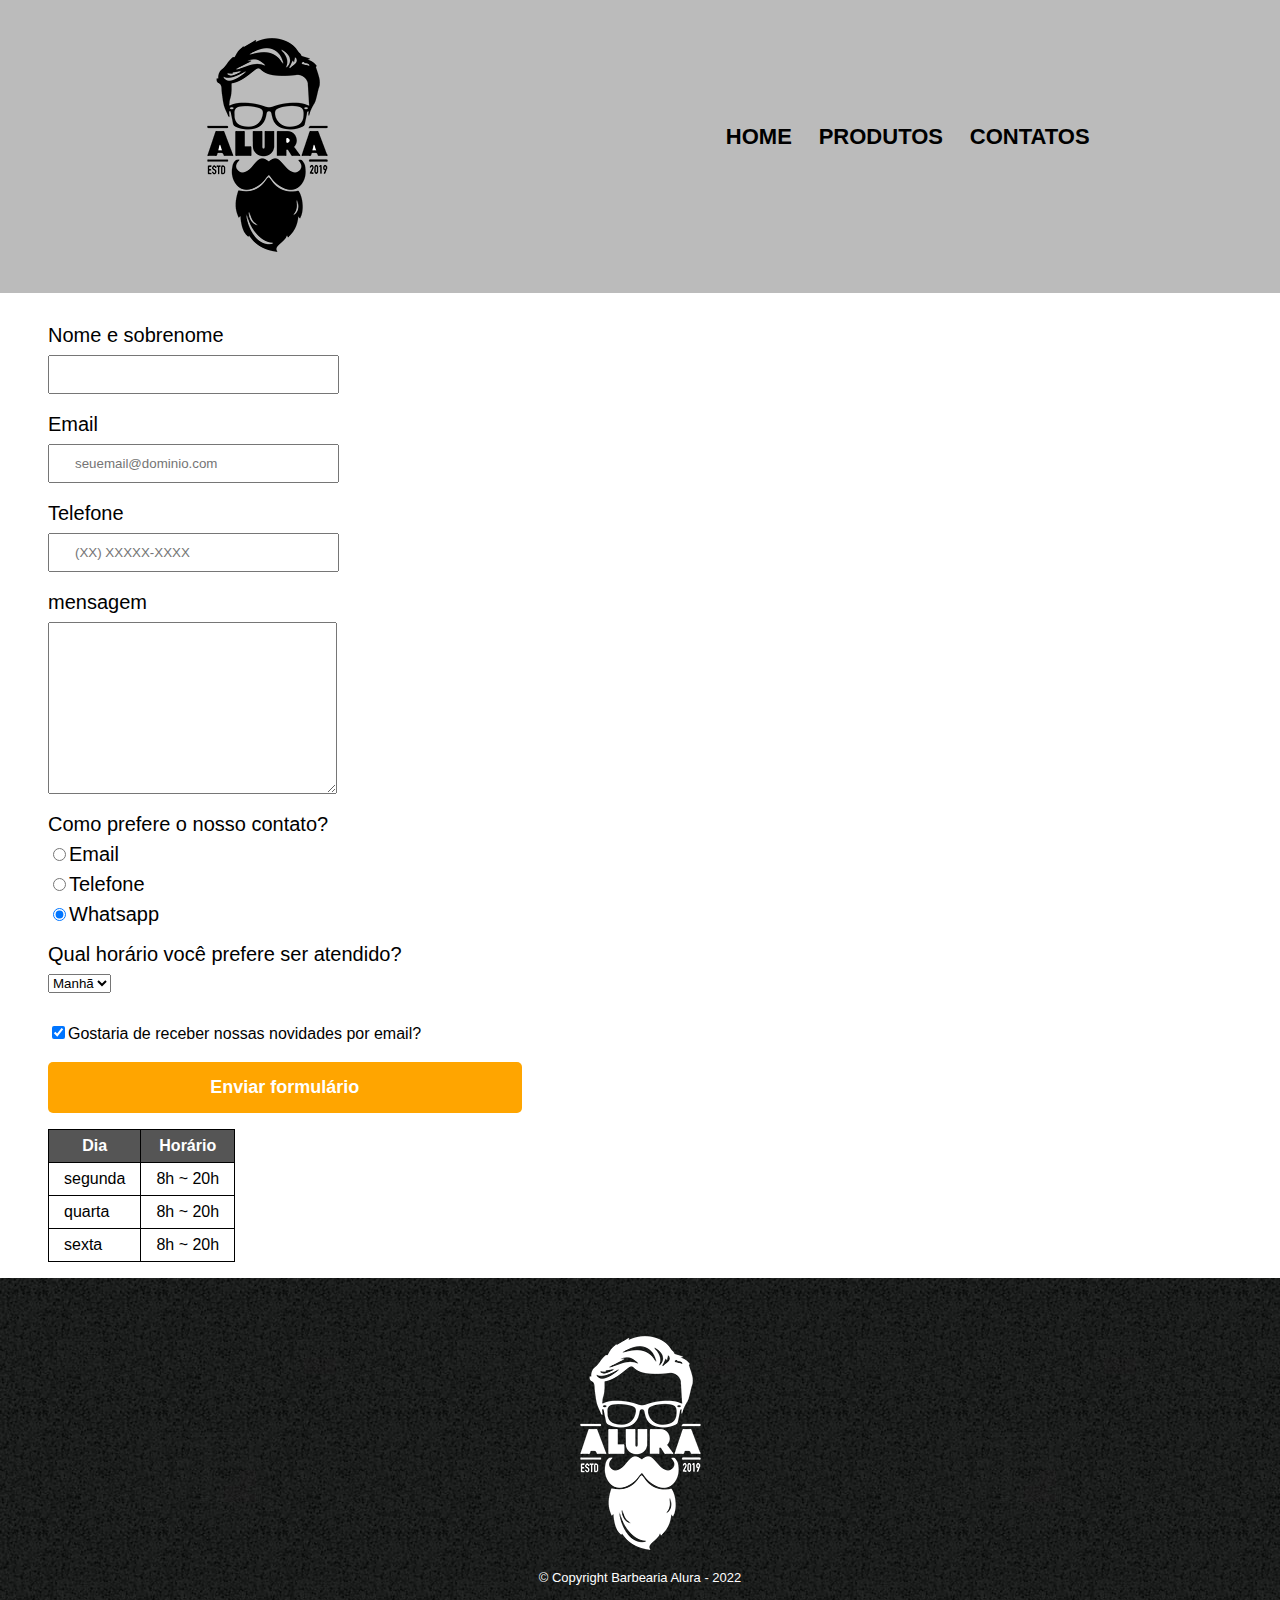
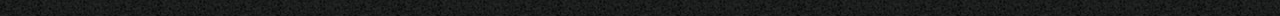
<file: contato.html>
<!DOCTYPE html>
<html>

<head>
  <meta charset="UTF-8">
  <meta name="viewport" content="width=device-width">
  <title>Contato-Barbearia Alura</title>
  <link rel="stylesheet" href="css/reset.css">
  <link rel="stylesheet" href="css/paginas.css">
  <link rel="stylesheet" href="css/global.css">
</head>

<body>
  <header class="cabecalho">
    <h1><img class="cabecalho__logo" src="img/logo.png" alt="Logo da Barbearia Alura"></h1>
    <nav class="cabecalho__navegacao">
      <ul>
        <li class="cabecalho__link"><a class="cabecalho__link-texto" href="index.html">Home</a></li>
        <li class="cabecalho__link"><a class="cabecalho__link-texto" href="produtos.html">Produtos</a></li>
        <li class="cabecalho__link"><a class="cabecalho__link-texto" href="contato.html">Contatos</a></li>
      </ul>
    </nav>
  </header>
  <main>
    <form class="formulario">
      <label class="formulario__texto" for="nomesobrenome">Nome e sobrenome</label>
      <input class="formulario__input" type="text" id="nomesobrenome" required>

      <label class="formulario__texto" for="email">Email</label>
      <input class="formulario__input" type="email" id="email" required placeholder="seuemail@dominio.com">

      <label class="formulario__texto" for="telefone">Telefone</label>
      <input class="formulario__input" type="tel" id="telefone" required placeholder="(XX) XXXXX-XXXX">

      <label class="formulario__texto" for="mensagem">mensagem</label>
      <textarea class="formulario__input" cols="70" rows="10" id="mensagem" required></textarea>

      <fieldset class="formulario__seletores">
        <legend class="formulario__texto">Como prefere o nosso contato?</legend>
        <label class="formulario__texto" for="radio-email"><input type="radio" name="contato" value="email"
            id="radio-email">Email</label>

        <label class="formulario__texto" for="radio-telefone"><input type="radio" name="contato" value="telefone"
            id="radio-telefone">Telefone</label>

        <label class="formulario__texto" for="radio-whatsapp"><input type="radio" name="contato" value="whatsapp"
            id="radio-whatsapp" checked>Whatsapp</label>

      </fieldset>

      <fieldset class="formulario__seletores">
        <legend class="formulario__texto">Qual horário você prefere ser atendido?</legend>
        <select>
          <option>Manhã</option>
          <option>Tarde</option>
          <option>Noite</option>
        </select>
      </fieldset>

      <label class="checkbox"><input type="checkbox" checked>Gostaria de receber nossas novidades por email?</label>

      <input type="submit" value="Enviar formulário" class="enviar">
    </form>

    <table class="tabela">
      <thead class="tabela__cabecalho">
        <tr>
          <th class="tabela__texto">Dia</th>
          <th class="tabela__texto">Horário</th>
        </tr>
      </thead>
      <tbody>
        <tr>
          <td class="tabela__texto">segunda</td>
          <td class="tabela__texto">8h ~ 20h</td>
        </tr>
        <tr>
          <td class="tabela__texto">quarta</td>
          <td class="tabela__texto">8h ~ 20h</td>
        </tr>
        <tr>
          <td class="tabela__texto">sexta</td>
          <td class="tabela__texto">8h ~ 20h</td>
        </tr>
      </tbody>
    </table>
  </main>
  <footer class="rodape">
    <img src="img/logo-branco.png" alt="Logo da Barbearia Alura">
    <p class="copyright">&copy; Copyright Barbearia Alura - 2022</p>
  </footer>
</body>

</html>
</file>
<file: css/paginas.css>
/* css da página inicial*/
.banner {
    display: inline-block;
    width: 100vw;
}

.principal {
    padding: 3rem 0;
    background: var(--bg-principal);
    margin: 0 auto;
}

.principal__titulo {
    text-align: center;
    font-size: 2rem;
    font-weight: bold;
    margin: 0 0 1rem;
    clear: left;
}

.principal__utensilios {
    width: 120px;
    float:left;
    margin: 0 20px 20px 0;
}

.principal__texto {
    margin: 0 0 1rem;
}

.principal__texto strong {
    font-weight: bold;
}

.principal__texto em {
    font-style: italic;
}

.mapa {
    padding: 1.5rem 0;
    background: linear-gradient(var(--bg-principal),var(--bg-beneficios));
}

.mapa__texto {
    margin: 0 0 2rem;
    text-align: center;
}

.mapa__conteudo{
    margin: 0 auto;
}

.beneficios {
    padding: 2rem;
    background: var(--bg-beneficios);
}

.beneficios__conteudo {
    display: flex;
    margin: 0 auto;
}

.beneficios__lista {
    width: 40%;
    display: inline-block;
    vertical-align: top;
}

.beneficios__lista-itens {
    line-height: 1.5;
}

.beneficios__lista-itens::before {
    content: "🟊"
}

.beneficios__lista-itens:first-child {
    font-weight: bold;
}

.beneficios__imagem {
    width: 60%;
    opacity: 1;
    transition: 400ms;
    box-shadow: 10px 10px 10px var(--preto);
    flex-shrink: 2;
}

.beneficios__imagem:hover {
    opacity: 0.3;
}

.beneficios__video {
    width: 100%;
    margin: 2em auto;
}

/* css da página produtos*/
.produtos {
    display: flex;
    flex-direction: column;
    align-items: center;
    padding-top: 3rem;
    padding-bottom: 3rem;
}

.produtos__cartao {
    display: flex;
    flex-direction: column;
    width: 100vw;
    max-width: 400px;
    text-align: center;
    vertical-align: top;
    margin: 0 1.5%;
    padding: 30px 20px;
    box-sizing: border-box;
    border: 2px solid var(--preto);
    border-radius: 10px;
    margin-bottom: 1rem;
    margin-top: 1rem;
}

.produtos__cartao:hover {
    border-color: var(--amarelo-mostarda);
}

.produtos__cartao:active {
    border-color: var(--verde);
}

.produtos__cartao:hover .produtos__cartao-titulo {
    font-size: 35px;
}
.produtos__cartao-titulo {
    font-size: 30px;
    font-weight: bold;
}

.produtos__cartao-descricao {
    font-size: 18px;
}

.produtos__cartao-preco {
    font-size: 22px;
    font-weight: bold;
    margin-top: 10px;
}

/* css da página contato*/
.formulario {
    display: flex;
    flex-direction: column;
    align-items: center;
    padding-top: 1rem;
}

.formulario__texto {
    display: block;
    font-size: 20px;
    margin: 0 0 10px;
}

.formulario__input {
    margin: 0 0 20px;
    padding: 10px 25px;
    width: 20%;
}

.formulario__seletores {
    margin: 0 0 10px;
}

.checkbox {
    margin: 20px 0;
}

.enviar {
    width: 40%;
    padding: 15px 0;
    font-size: 18px;
    background: var(--laranja);
    color: var(--branco);
    font-weight: bolder;
    border: none;
    border-radius: 5px;
    transition: 1s all;
    cursor: pointer;
}

.enviar:hover {
    background: var(--laranja-escuro);
    transform: scale(1.1);
}

.tabela {
    margin: 1rem auto;
}
.tabela__cabecalho {
    background: var(--cinza-escuro);
    color: var(--branco);
    font-weight: bold;
}

.tabela__texto {
    border: 1px solid var(--preto);
    padding: 8px 15px;
}

@media screen and (min-width:768px) {
    .produtos {
        flex-direction: row;
        justify-content: space-around;
        align-items: center;
        flex-wrap: wrap;
    }
    
    .formulario, .tabela {
        align-items: flex-start;
        margin: 1rem 3rem;
    }
}

@media screen and (min-width:1024px){
    .principal, .mapa__conteudo, .beneficios__conteudo {
        width: 940px;
    }

    .beneficios__conteudo {
        width: 640px;
    }

    .beneficios__video {
        width: 560px;
    }
}
</file>
<file: css/global.css>
:root {
    --branco: #FFFFFF;
    --preto: #000000;
    --cinza-escuro: #555555;

    --amarelo-mostarda: #C78C19;
    --laranja: orange;
    --laranja-escuro: darkorange;
    --verde: #088C19;
    
    --bg-cabecalho: #BBBBBB;
    --bg-principal: #FEFEFE;
    --bg-beneficios: #888888
}

body {
    font-family: 'Montserrat', sans-serif;
}

.container {
    padding-right: 6%;
    padding-left: 6%;
}

/* css do cabeçalho*/
.cabecalho {
    background: var(--bg-cabecalho);
    width: 100%;

    display: flex;
    flex-direction: column;
    align-items: center;

    padding-top: 1.25rem;
    padding-bottom: 1.25rem;
}

.cabecalho__link {
    display: inline-block;

    margin-right: .7rem;
    margin-bottom: 1.25rem;
    margin-left: .7rem;
}

.cabecalho__link-texto {
    text-transform: uppercase;
    color: var(--preto);
    font-weight: bold;
    font-size: 22px;
    text-decoration: none;
}

.cabecalho__link-texto:hover {
    color: var(--efeito-navegacao);
    text-decoration: underline;
}

/* css do rodapé*/
.rodape {
    text-align: center;
    background: url(../img/bg.jpg);
    padding-top: 2.5rem;
    padding-bottom: 2rem;
}

.copyright {
    color: var(--branco);
    font-size: 13px;
}

@media screen and (min-width:1024px) {
    .cabecalho {
    flex-direction: row;
    justify-content: space-around;
    }
}
</file>
